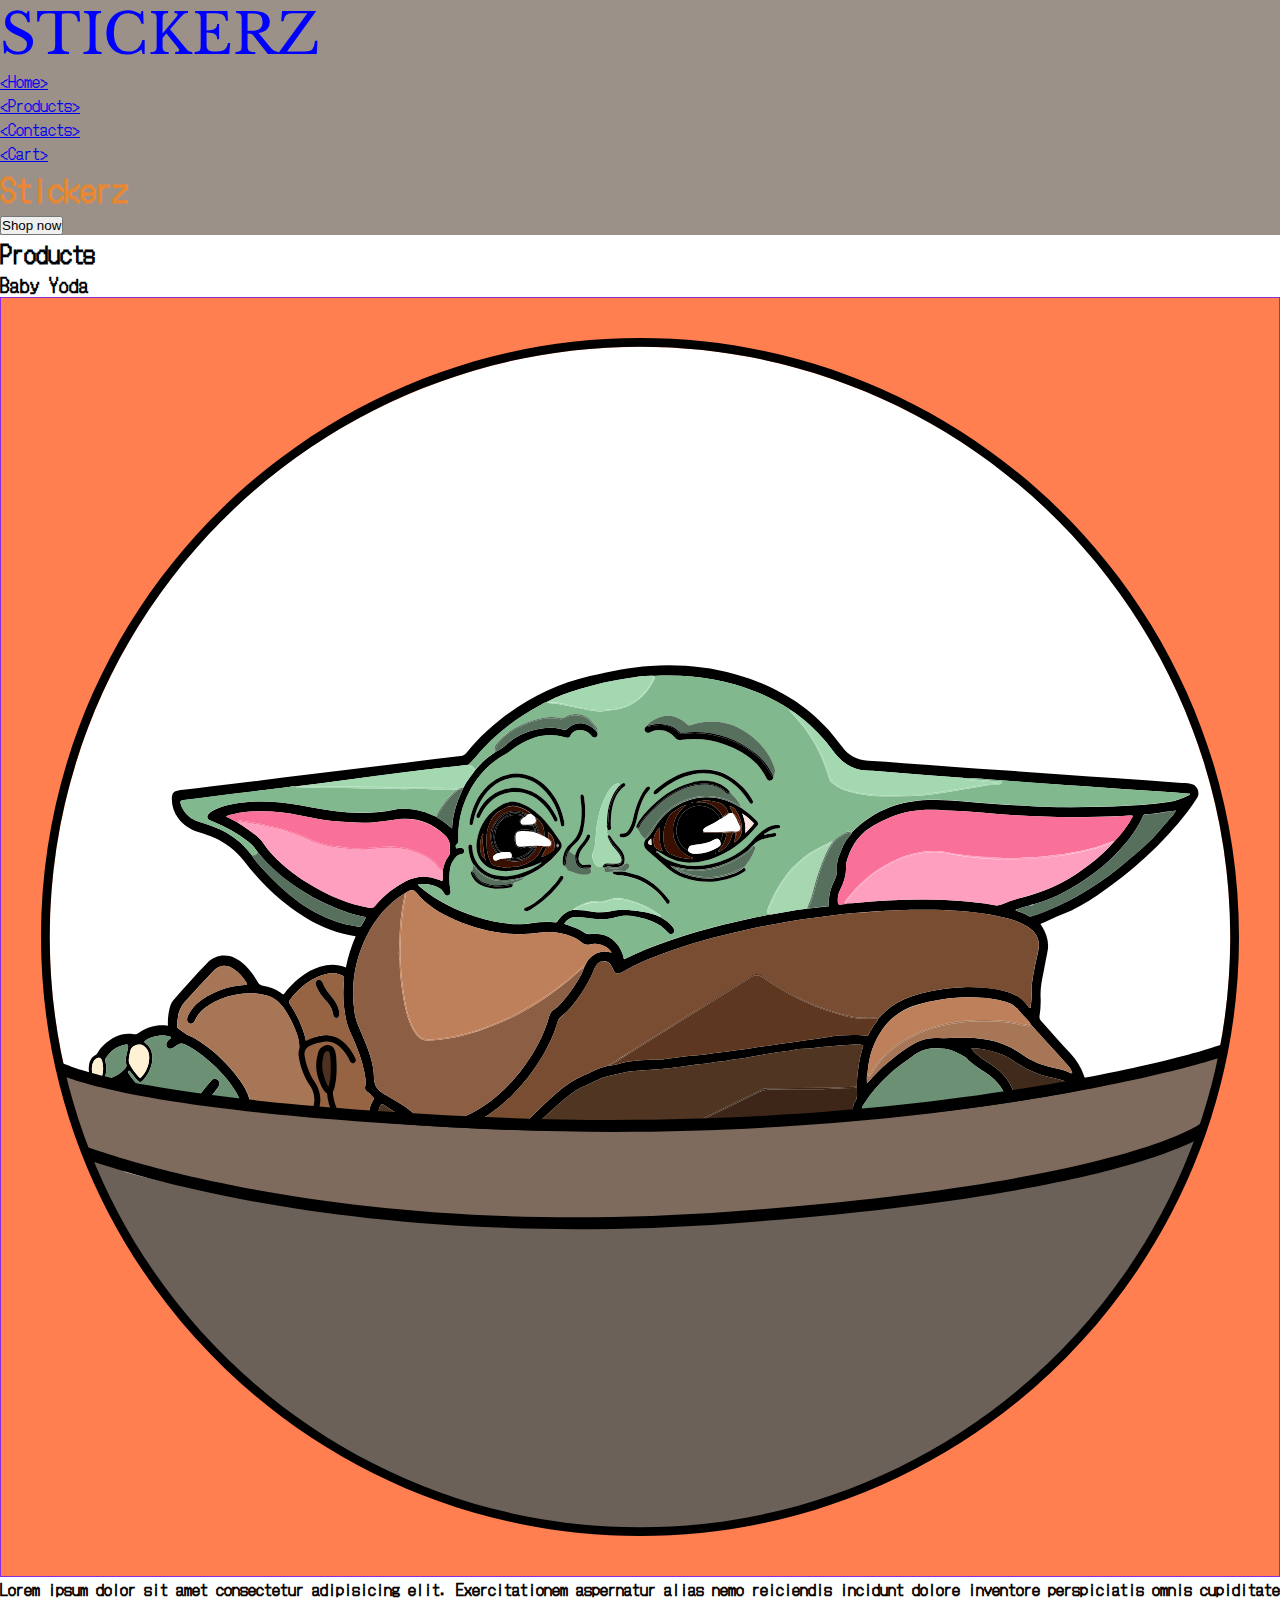
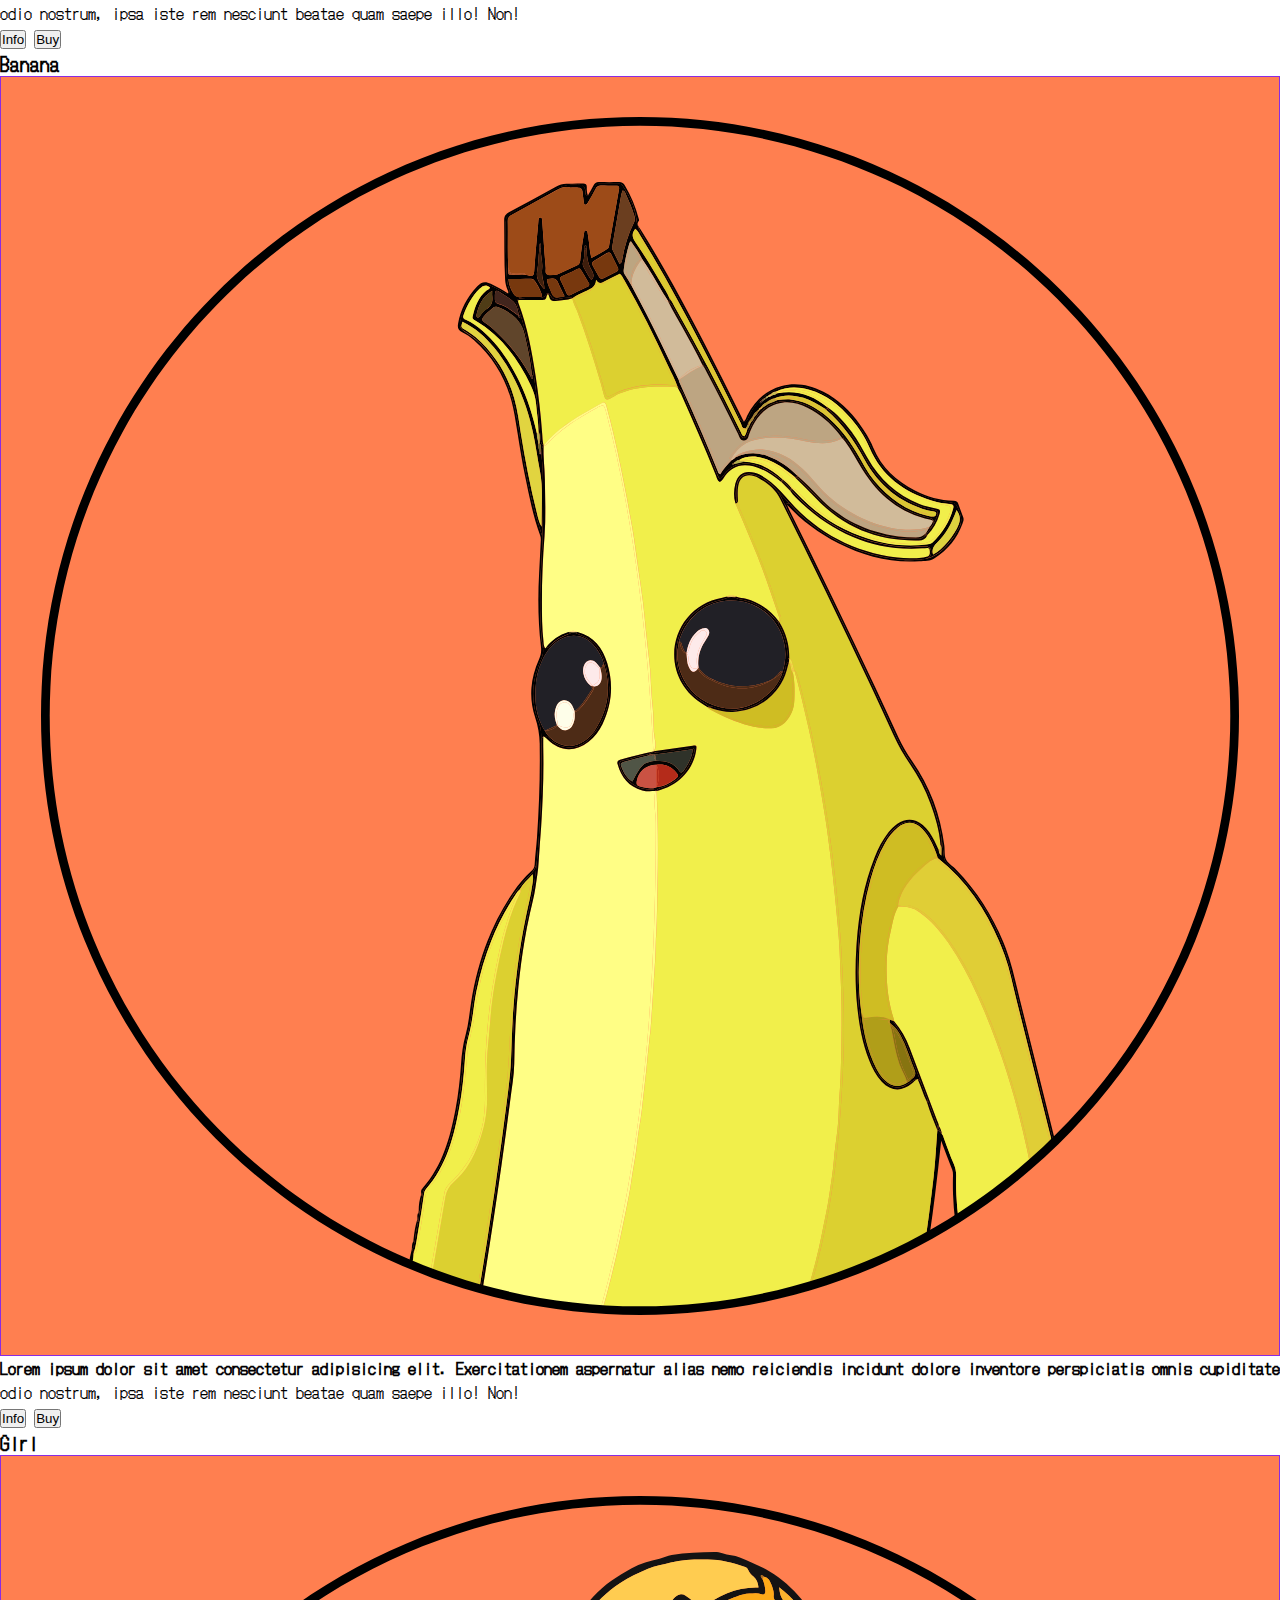
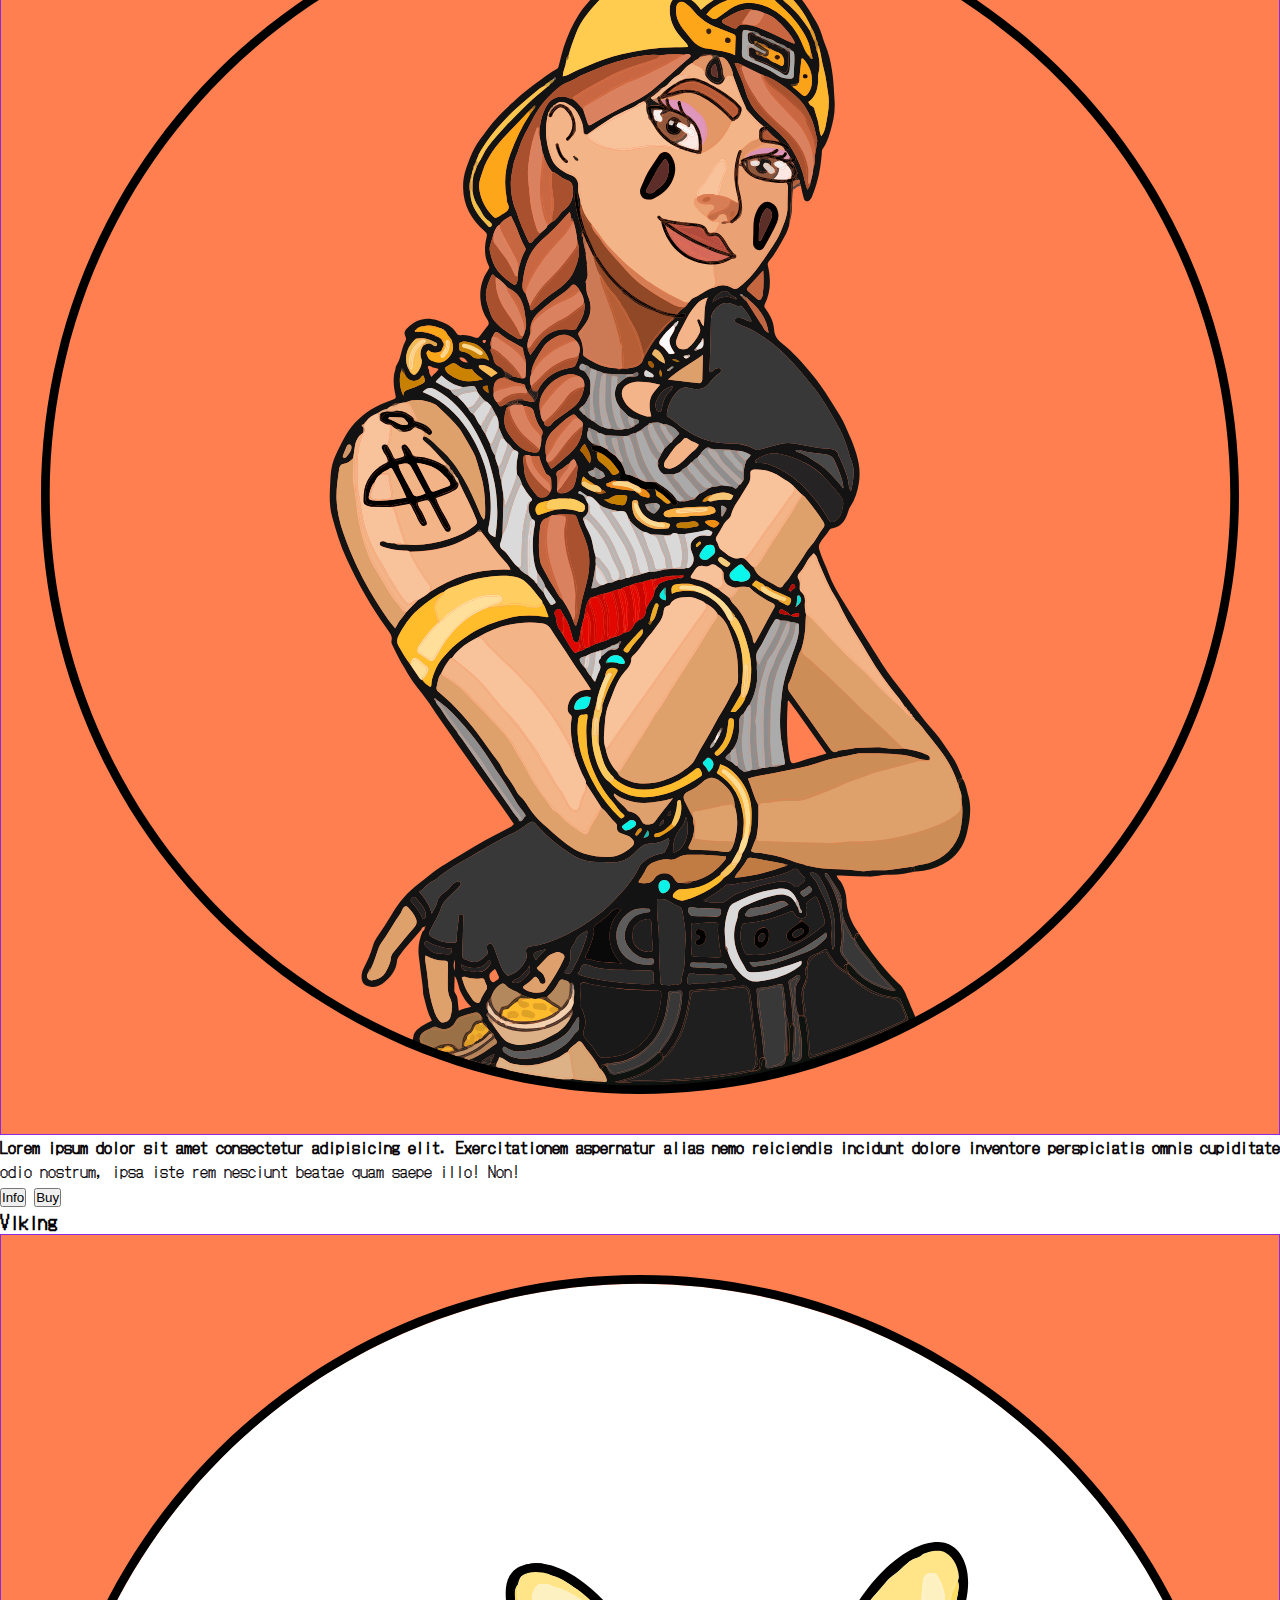
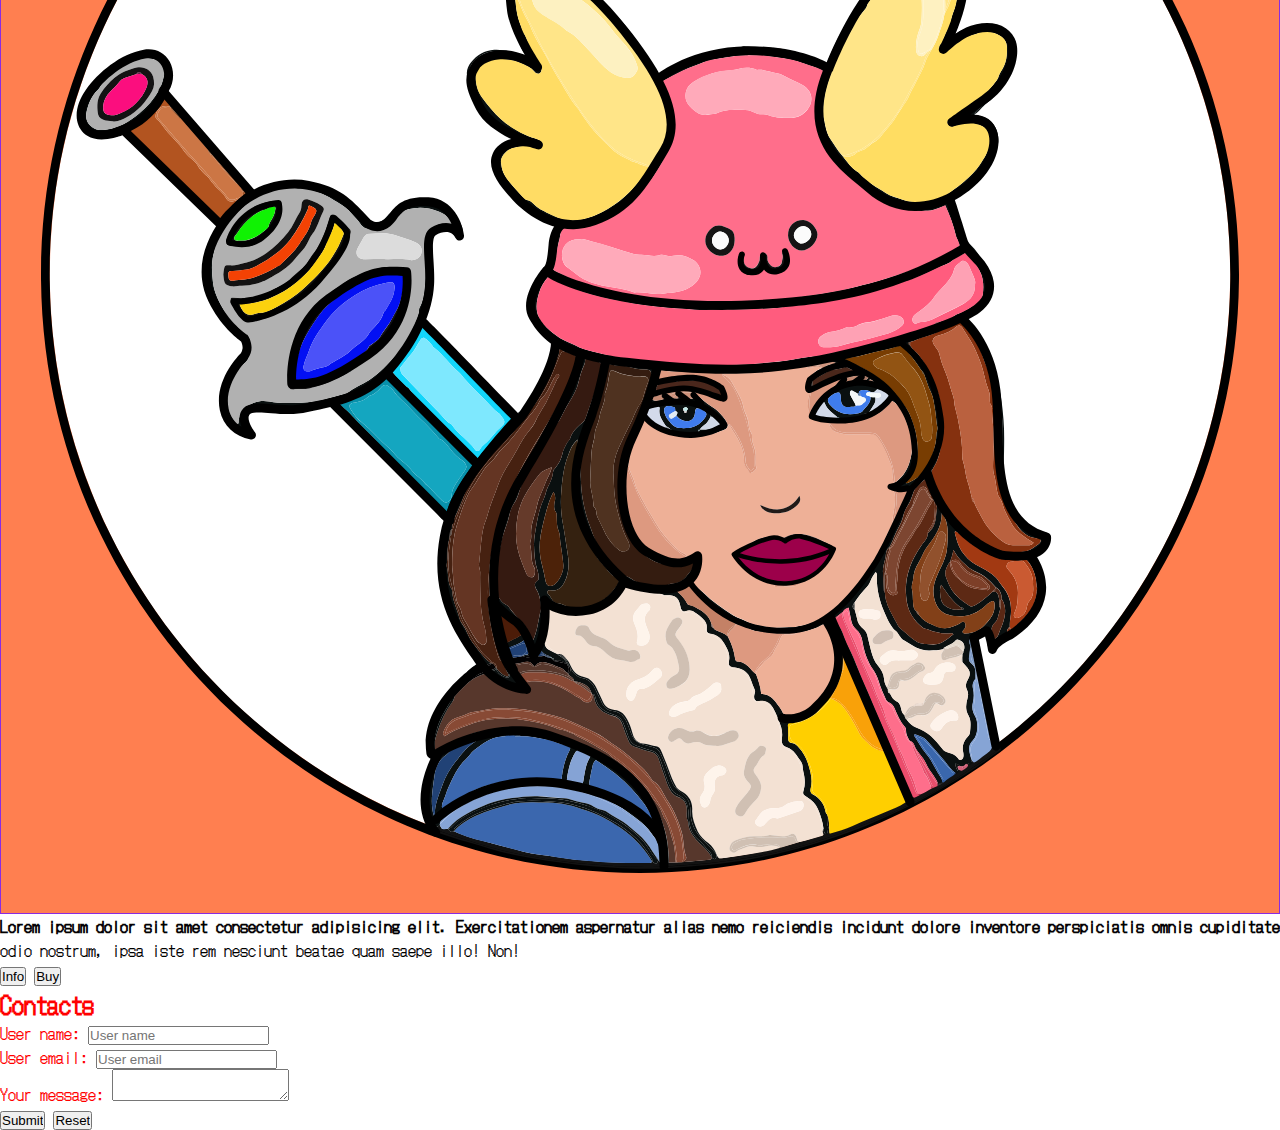
<file: index.html>
<!DOCTYPE html>
<html lang="en">

<head>
    <meta charset="UTF-8">
    <meta name="viewport" content="width=device-width, initial-scale=1.0">
    <title>Stickerz</title>
    <link rel="stylesheet" href="css/index.css">
</head> 

<body>
    <header id="home">
        <nav>
            <div class="logo">Stickerz</div>
            <ul class="menu">
                <li><a href="#home">Home</a></li>
                <li><a href="#products">Products</a></li>
                <li><a href="#contacts">Contacts</a></li>
                <li><a href="cart.html">Cart</a></li>
            </ul>
        </nav>
        <div class="banner">
            <h1>Stickerz</h1>
            <button>Shop now</button>
        </div>
    </header>
    <main>
        <h2 id="products">Products</h2>
        <div class="product-list">
            <article>
                <h3>Baby Yoda</h3>
                <img src="img/baby-yoda.svg" alt="Baby Yoda">
                <p>Lorem ipsum dolor sit amet consectetur adipisicing elit. Exercitationem aspernatur alias nemo
                    reiciendis
                    incidunt dolore inventore perspiciatis omnis cupiditate odio nostrum, ipsa iste rem nesciunt beatae
                    quam saepe illo!
                    Non!
                </p>
                <div class="button-container">
                    <button>Info</button>
                    <button>Buy</button>
                </div>
            </article>
            <article>
                <h3>Banana</h3>
                <img src="img/banana.svg" alt="Banana">
                <p>Lorem ipsum dolor sit amet consectetur adipisicing elit. Exercitationem aspernatur alias nemo
                    reiciendis
                    incidunt dolore inventore perspiciatis omnis cupiditate odio nostrum, ipsa iste rem nesciunt beatae
                    quam saepe illo!
                    Non!
                </p>
                <div class="button-container">
                    <button>Info</button>
                    <button>Buy</button>
                </div>
            </article>
            <article>
                <h3>Girl</h3>
                <img src="img/girl.svg" alt="Girl">
                <p>Lorem ipsum dolor sit amet consectetur adipisicing elit. Exercitationem aspernatur alias nemo
                    reiciendis
                    incidunt dolore inventore perspiciatis omnis cupiditate odio nostrum, ipsa iste rem nesciunt beatae
                    quam saepe illo!
                    Non!
                </p>
                <div class="button-container">
                    <button>Info</button>
                    <button>Buy</button>
                </div>
            </article>
            <article>
                <h3>Viking</h3>
                <img src="img/viking.svg" alt="Viking">
                <p>Lorem ipsum dolor sit amet consectetur adipisicing elit. Exercitationem aspernatur alias nemo
                    reiciendis
                    incidunt dolore inventore perspiciatis omnis cupiditate odio nostrum, ipsa iste rem nesciunt beatae
                    quam saepe illo!
                    Non!
                </p>
                <div class="button-container">
                    <button>Info</button>
                    <button>Buy</button>
                </div>
            </article>
        </div>
    </main>
    <footer>
        <h2 id="contacts">Contacts</h2>
        <form method="POST" action="https://formspree.io/f/xjvpqllw">
            <label>
                User name: <input name="user-name" type="text" placeholder="User name" required>
            </label>
            <br>
            <label>
                User email: <input name="user-email" type="email" placeholder="User email" required>
            </label>
            <br>
            <label>
                Your message: <textarea name="message"></textarea>
            </label>
            <br>
            <input type="submit">
            <input type="reset">
        </form>
    </footer>
</body>

</html>
</file>
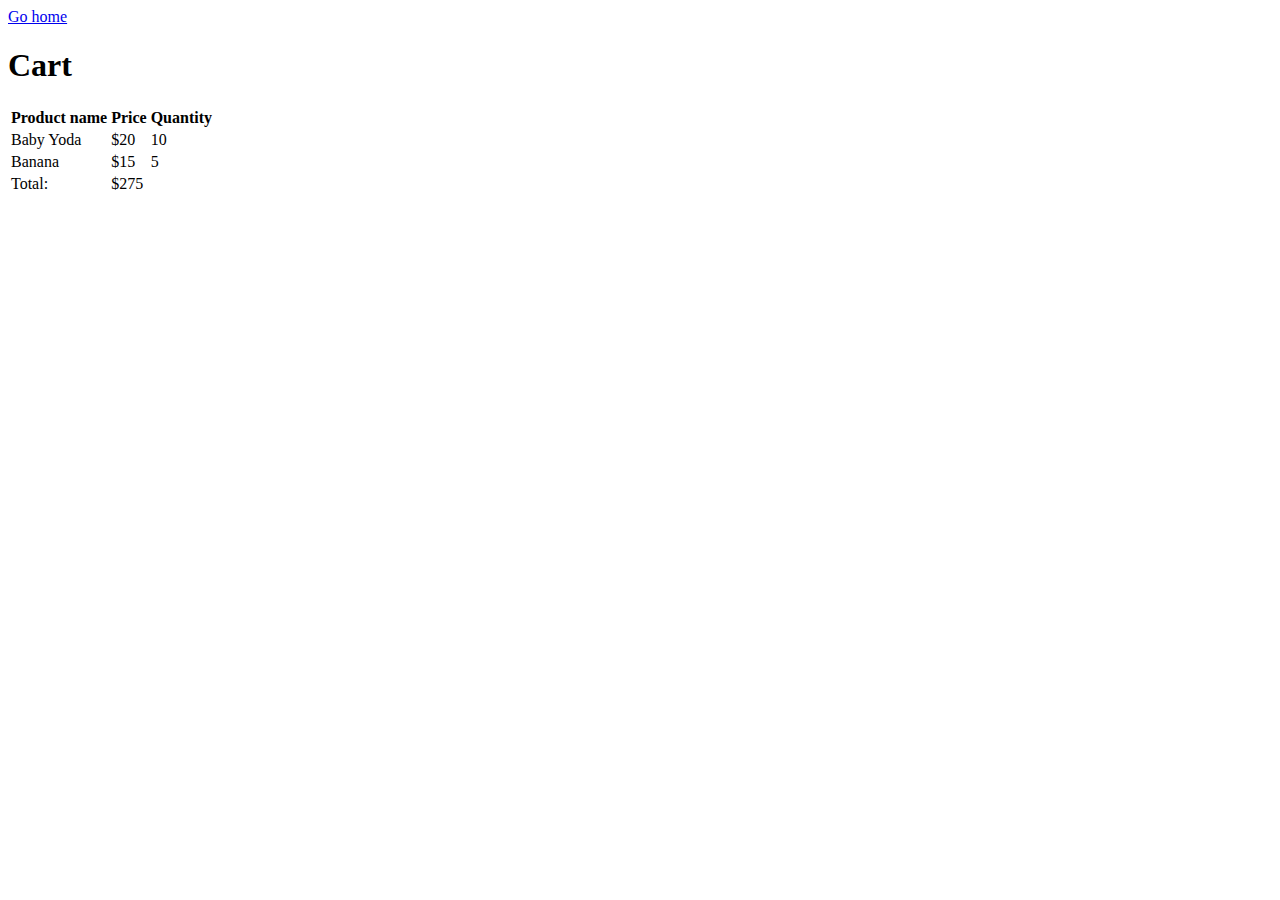
<file: cart.html>
<!DOCTYPE html>
<html lang="en">
<head>
    <meta charset="UTF-8">
    <meta name="viewport" content="width=device-width, initial-scale=1.0">
    <title>Cart</title>
</head>
<body>
    <header>
        <nav><a href="index.html">Go home</a></nav>
        <h1>Cart</h1>
    </header>
    <main>
        <table>
            <tr>
                <th>Product name</th>
                <th>Price</th>
                <th>Quantity</th>
            </tr>
            <tr>
                <td>Baby Yoda</td>
                <td>$20</td>
                <td>10</td>
            </tr>
            <tr>
                <td>Banana</td>
                <td>$15</td>
                <td>5</td>
            </tr>
            <tr>
                <td>Total:</td>
                <td colspan="2">$275</td>
            </tr>
        </table>
    </main>
</body>
</html>
</file>
<file: css/index.css>
@import url('https://fonts.googleapis.com/css2?family=DotGothic16&family=Libre+Baskerville&display=swap');
:root {
    font-family:'DotGothic16', sans-serif;
    --main-color: #eb8634;
    --accent-color: #9c9189;
}

* {
    margin: 0;
    padding: 0;
    
}

#home {
    color: var(--main-color);
    background-color: var(--accent-color);
}

header#home nav .menu a::before {
    content: "<";

}

header#home nav .menu a::after {
    content: ">";

}

.logo {
    font-family: 'Libre Baskerville', serif;
    font-size: 3.5rem;
    text-transform: uppercase;
    color: blue;
}


footer {
    color: red;
}

p:hover {
    text-decoration: underline;
}

.product-list > article > p::first-line {
    font-weight: bold;
}

.product-list article img {
    border: 1px solid blueviolet;
    padding: 40px;
    width: 100%;
    display: block;
    background-color: coral;
    box-sizing: border-box;
}
</file>
